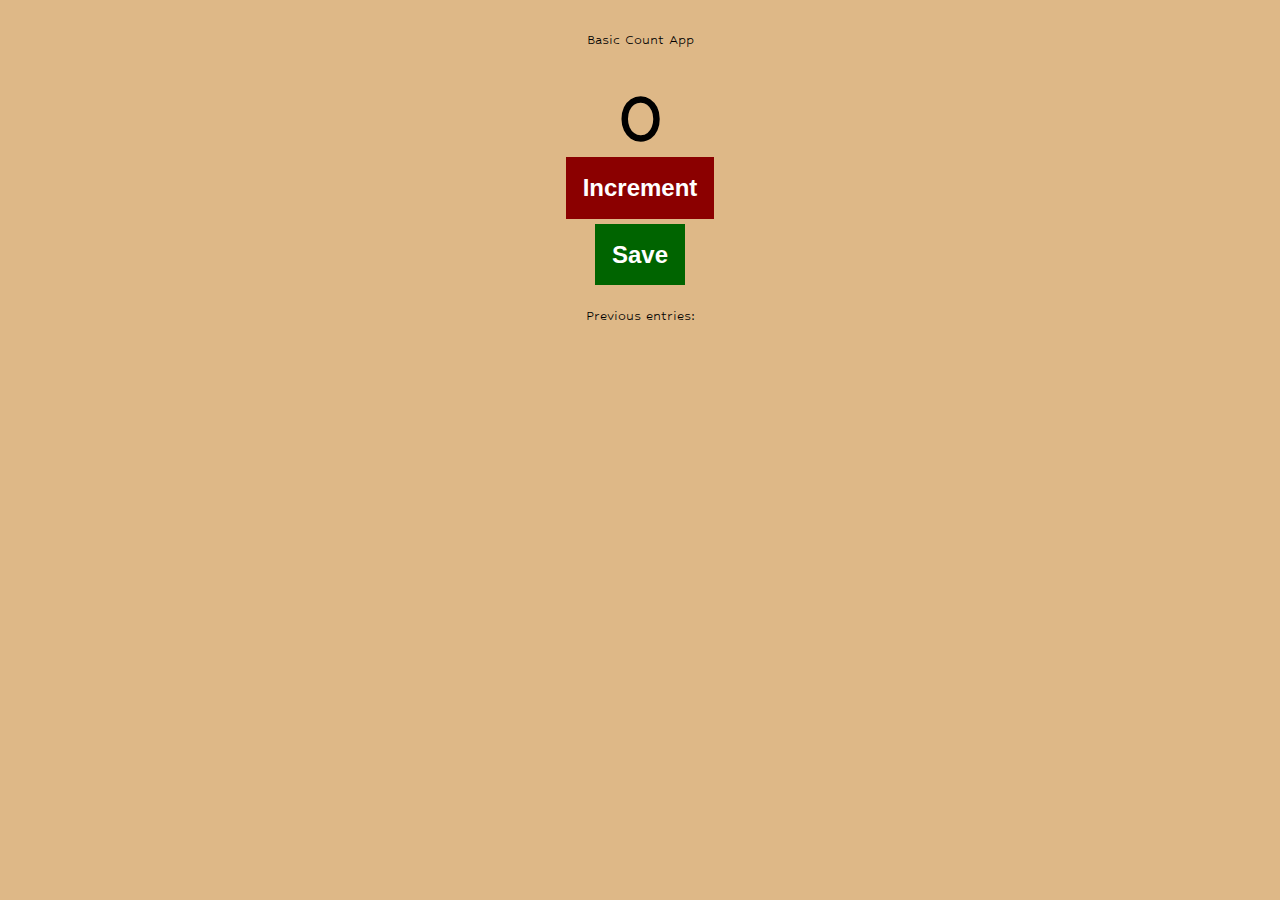
<file: count-app/index.html>
<!DOCTYPE html>
<html lang="en">
<head>
    <meta charset="UTF-8">
    <meta http-equiv="X-UA-Compatible" content="IE=edge">
    <meta name="viewport" content="width=device-width, initial-scale=1.0">
    <link rel="stylesheet" href="styles.css">
    <title>Count-app</title>
</head>
<body>
    <Header>Basic Count App </Header>
    <h2 id="count-el">0</h2>
    <button id="increment-btn">Increment</button>
    <button id="save-btn">Save</button>
    <p id="save-el">Previous entries: </p>
    <script src="scripts.js"></script>
</body>
</html>
</file>
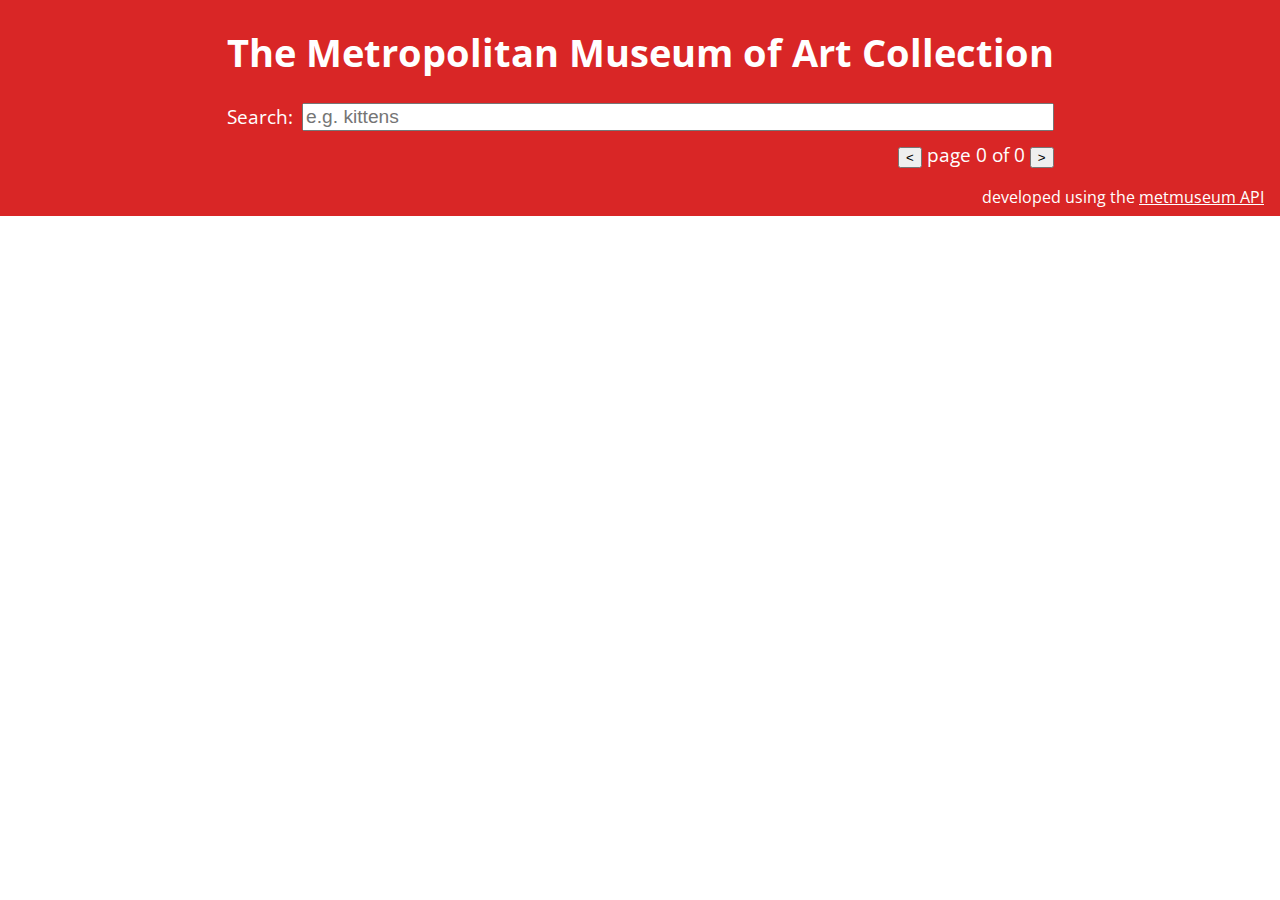
<file: musuem finder/index.html>
<!DOCTYPE html>
<html lang="en" dir="ltr">
  <head>
    <meta charset="utf-8">
    <title>The Metropolitan Museum of Art</title>
    <meta name="viewport" content="width=device-width, initial-scale=1.0">
    <link rel="stylesheet" href="styles.css">
  </head>
  <body>
    <header>
      <h1>The Metropolitan Museum of Art Collection</h1>
      <section id="search">
        <label for="query">Search:</label>
        <input id="query" type="search" placeholder="e.g. kittens">
      </section>
      <section id="meta">
        <span id="count"></span>
        <span id="pagination">
          <button id="prev">&lt;</button>
          page <span id="pageIndicator">0</span> of <span id="nPages">0</span>
          <button id="next">&gt;</button>
        </span>
      </section>
    </header>
    <div id="loader"></div>
    <main id="results"></main>
    <footer>
      developed using the <a href="https://metmuseum.github.io/">metmuseum API</a>
    </footer>
    <script src="scripts.js"></script>
  </body>
</html>
</file>
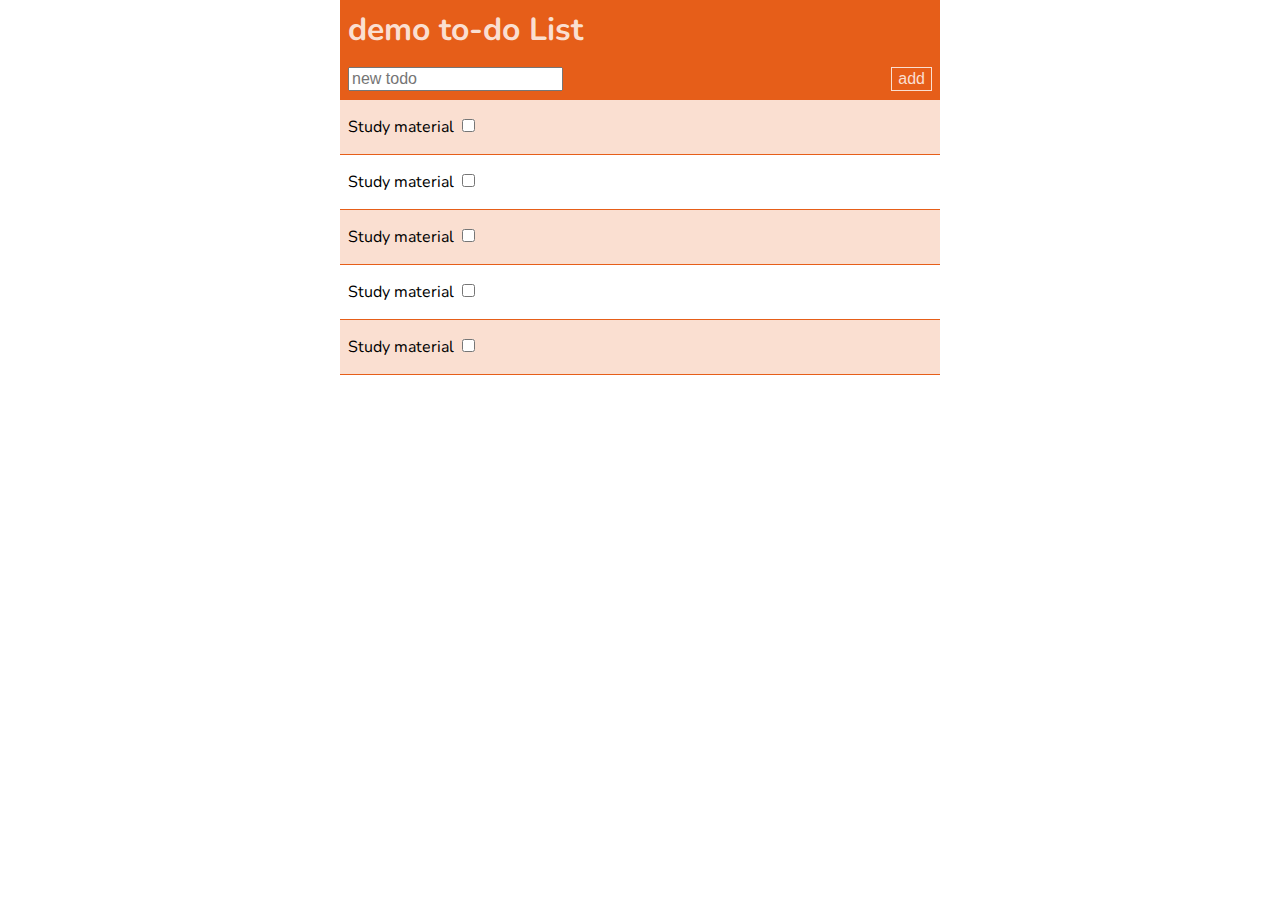
<file: to-do list/index.html>
<!DOCTYPE html>
<html lang="en" dir="ltr">
  <head>
    <meta charset="utf-8">
    <title>The Metropolitan Museum of Art</title>
    <meta name="viewport" content="width=device-width, initial-scale=1.0">
    <link rel="stylesheet" href="styles.css">
  </head>
  <body>
      <header>
          <h1>demo to-do List</h1>
      </header>
      <main>
          <section>
              <input id="text" placeholder="new todo" aria-label="new todo">
              <button id="add">add</button>
          </section>
          <ul id="todo">
              <li>
                <label for="todo1">Study material</label>  
                <input type="checkbox" id="todo1">
              </li>
              <li>
                <label for="todo2">Study material</label>  
                <input type="checkbox" id="todo2">
              </li>
              <li>
                <label for="todo3">Study material</label>  
                <input type="checkbox" id="todo3">
              </li>
              <li>
                <label for="todo4">Study material</label>  
                <input type="checkbox" id="todo4">
              </li>
              <li>
              <label for="todo4">Study material</label>  
              <input type="checkbox" id="todo4">
            </li>
          </ul>
      </main>
      <script src="scripts.js"></script>
  </body>
</html>
</file>
<file: count-app/styles.css>
@import url('https://fonts.googleapis.com/css2?family=Hubballi&display=swap');

* {
    margin: 0;
    padding: 0;
}

body {
display: flex;
flex-direction: column;
font-family: 'Hubballi', cursive;
align-items: center;
background-color: burlywood;
}

header {
    padding: 2rem;
}

h2 {
    font-size: 5em;
}

button {
    border: none;
    padding: 0.7em;
    margin: 0.1em;
    font-weight: bold;
    font-size: 1.5em;
    color: white;
}

p {
    padding: 20px;
}

#increment-btn {
    background-color: darkred;
}

#save-btn {
    background-color: darkgreen;
}
</file>
<file: musuem finder/styles.css>
@import url('https://fonts.googleapis.com/css2?family=Open+Sans+Condensed:wght@300&display=swap');

body {
  font-family: "Open Sans Condensed", sans-serif;
  margin: 0;
}

header {
  overflow: auto;
  padding: 0 1rem;
  background-color: hsl(0, 70%, 50%);
  color: white;
  display: grid;
  grid-template-columns: 1fr auto 1fr;
}
header > * {
  grid-column: 2 / 3;
}

#search {
  display: grid;
  grid-column-gap: 0.5em;
  grid-template-columns: min-content 1fr;
}

#search h2 {
  grid-column: 1 / 3;
}

#meta {
  display: flex;
  justify-content: space-between;
  padding: 0.5em 0;
}

main {
  display: grid;
  grid-template-columns: repeat(auto-fit, minmax(300px, 1fr));
  grid-column-gap: 2em;
}

input {
  font-size: 1em;
}

footer {
  text-align: right;
  padding: 0.5em 1rem;
  background-color: hsl(0, 70%, 50%);
  color: white;
}

footer a {
  color: inherit;
}

img {
  width: 100%;
  height: 300px;
  object-fit: cover;
}

article {
  animation: fadeIn 0.8s;
  padding: 0 1rem;
}

#loader {
  font-size: 3em;
  width: 1em;
  height: 1em;
  box-sizing: border-box;
  border-style: solid;
  border-width: 0.5em;
  border-color: hsl(0, 70%, 50%) white;
  border-radius: 50%;
  position: fixed;
  left: calc(50vw - 0.5em);
  top: calc(50vh - 0.5em);
  opacity: 0;
  animation: spin 0.5s ease-in-out alternate infinite;
  transition: 0.5s;
}

#loader.waiting {
  opacity: 1;
}

img.modal {
  display: none;
  position: absolute;
  height: auto;
  top: 0;
  left: 0;
}

.modal.on {
  display: block;
}

@keyframes spin {
  0% { transform: rotate(-45deg); }
  100% { transform: rotate(45deg); }
}

@keyframes fadeIn {
  0% { opacity: 0; }
  30% { opacity: 0; }
  100% { opacity: 1; }
}


@media screen and (min-width: 700px) {
  header {
    font-size: 1.2em;
  }
}
</file>
<file: to-do list/styles.css>
@import url('https://fonts.googleapis.com/css2?family=Nunito&display=swap');

:root{
    --hue:20;
    --dark: hsl(var(--hue), 80%, 50%);
    --light: hsl(var(--hue),80%, 90%);
}

body{
    font-family: Nunito, sans-serif;
    max-width: 600px;
    margin: 0 auto;
}
header{
    background-color: var(--dark);
    color: var(--light);
    padding: 0.5rem; 
    overflow: hidden;
}

h1{
    margin: 0;
}

ul{
    list-style: none;
    user-select: none;
    padding: 0;
    margin: 0;
}

li {
padding: 1em 0.5rem;
margin:0;
border: 0px solid var(--dark)
}

li:nth-child(odd){
    background-color: var(--light);
    border-width: 0.5px 0;
}

section{
    display: flex;
    justify-content: space-between;
}

input, button{
    font-size:  1em;
}

button{
    border: 1px solid var(--light);
    background-color: var(--dark);
    color: var(--light);   
}
header,section{
    background-color: var(--dark);
    color: var(--light);
    overflow: auto;
    padding: 0.5rem;
}
</file>
